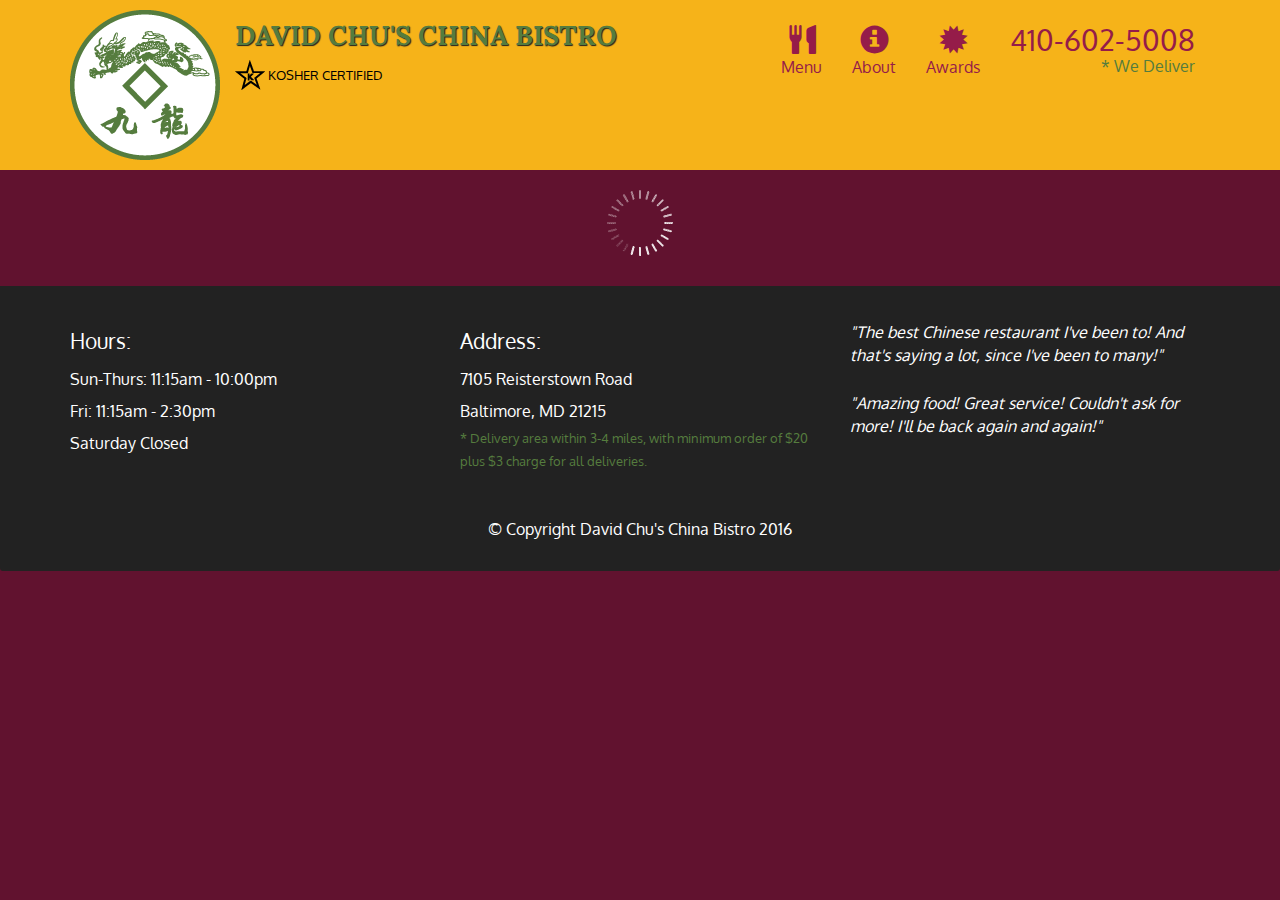
<file: mod5-solution/index.html>
<!doctype html>
<html lang="en">
  <head>
    <meta charset="utf-8">
    <meta http-equiv="X-UA-Compatible" content="IE=edge">
    <meta name="viewport" content="width=device-width, initial-scale=1">
    <title>David Chu's China Bistro</title>
    <link rel="stylesheet" href="css/bootstrap.min.css">
    <link rel="stylesheet" href="css/styles.css">
    <link href='https://fonts.googleapis.com/css?family=Oxygen:400,300,700' rel='stylesheet' type='text/css'>
    <link href='https://fonts.googleapis.com/css?family=Lora' rel='stylesheet' type='text/css'>
  </head>
<body>
  <header>
    <nav id="header-nav" class="navbar navbar-default">
      <div class="container">
        <div class="navbar-header">
          <a href="index.html" class="pull-left visible-md visible-lg">
            <div id="logo-img" alt="Logo image"></div>
          </a>

          <div class="navbar-brand">
            <a href="index.html"><h1>David Chu's China Bistro</h1></a>
            <p>
              <img src="images/star-k-logo.png" alt="Kosher certification">
              <span>Kosher Certified</span>
            </p>
          </div>

          <button id="navbarToggle" type="button" class="navbar-toggle collapsed" data-toggle="collapse" data-target="#collapsable-nav" aria-expanded="false">
            <span class="sr-only">Toggle navigation</span>
            <span class="icon-bar"></span>
            <span class="icon-bar"></span>
            <span class="icon-bar"></span>
          </button>
        </div>
        
        <div id="collapsable-nav" class="collapse navbar-collapse">
           <ul id="nav-list" class="nav navbar-nav navbar-right">
            <li id="navHomeButton" class="visible-xs active">
              <a href="index.html">
                <span class="glyphicon glyphicon-home"></span> Home</a>
            </li>
            <li id="navMenuButton">
              <a href="#" onclick="$dc.loadMenuCategories();">
                <span class="glyphicon glyphicon-cutlery"></span><br class="hidden-xs"> Menu</a>
            </li>
            <li>
              <a href="#">
                <span class="glyphicon glyphicon-info-sign"></span><br class="hidden-xs"> About</a>
            </li>
            <li>
              <a href="#">
                <span class="glyphicon glyphicon-certificate"></span><br class="hidden-xs"> Awards</a>
            </li>
            <li id="phone" class="hidden-xs">
              <a href="tel:410-602-5008">
                <span>410-602-5008</span></a><div>* We Deliver</div>
            </li>
          </ul><!-- #nav-list -->
        </div><!-- .collapse .navbar-collapse -->
      </div><!-- .container -->
    </nav><!-- #header-nav -->
  </header>

  <div id="call-btn" class="visible-xs">
    <a class="btn" href="tel:410-602-5008">
    <span class="glyphicon glyphicon-earphone"></span>
    410-602-5008
    </a>
  </div>
  <div id="xs-deliver" class="text-center visible-xs">* We Deliver</div>

  <div id="main-content" class="container"></div>

  <footer class="panel-footer">
    <div class="container">
      <div class="row">
        <section id="hours" class="col-sm-4">
          <span>Hours:</span><br>
          Sun-Thurs: 11:15am - 10:00pm<br>
          Fri: 11:15am - 2:30pm<br>
          Saturday Closed
          <hr class="visible-xs">
        </section>
        <section id="address" class="col-sm-4">
          <span>Address:</span><br>
          7105 Reisterstown Road<br>
          Baltimore, MD 21215
          <p>* Delivery area within 3-4 miles, with minimum order of $20 plus $3 charge for all deliveries.</p>
          <hr class="visible-xs">
        </section>
        <section id="testimonials" class="col-sm-4">
          <p>"The best Chinese restaurant I've been to! And that's saying a lot, since I've been to many!"</p>
          <p>"Amazing food! Great service! Couldn't ask for more! I'll be back again and again!"</p>
        </section>
      </div>
      <div class="text-center">&copy; Copyright David Chu's China Bistro 2016</div>
    </div>
  </footer>

  <!-- jQuery (Bootstrap JS plugins depend on it) -->
  <script src="js/jquery-2.1.4.min.js"></script>
  <script src="js/bootstrap.min.js"></script>
  <script src="js/ajax-utils.js"></script>
  <script src="js/script.js"></script>
</body>
</html>
</file>
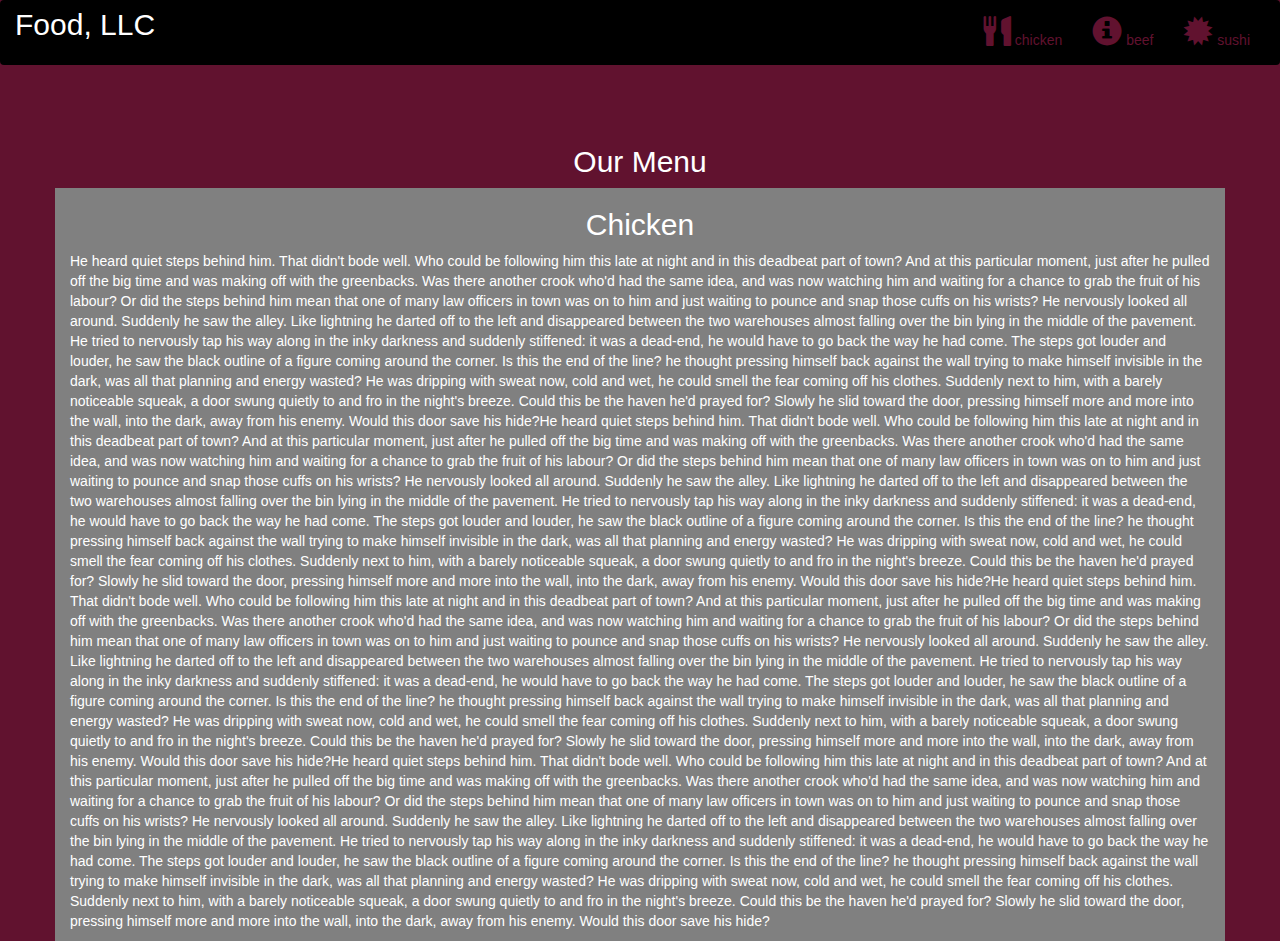
<file: Module-3-Assignment/index.html>
<!DOCTYPE html>
<html lang="en">
<head>
  <title> Bootstrap </title>
  <meta charset="utf-8">
  <meta name="viewport" content="width=device-width, initial-scale=1">
  <link rel="stylesheet" href="https://maxcdn.bootstrapcdn.com/bootstrap/3.4.1/css/bootstrap.min.css">
  <link rel="stylesheet" type="text/css" href="style.css">
  <script src="https://ajax.googleapis.com/ajax/libs/jquery/3.5.1/jquery.min.js"></script>
  <script src="https://maxcdn.bootstrapcdn.com/bootstrap/3.4.1/js/bootstrap.min.js"></script>
</head>
<body>

<nav class="navbar navbar-inverse">
  <div class="container-fluid">
    <div class="navbar-header">
      <button type="button" class="navbar-toggle" data-toggle="collapse" data-target="#myNavbar">
        <span class="icon-bar"></span>
        <span class="icon-bar"></span>
        <span class="icon-bar"></span>                        
      </button>
      <a class="navbar-brand" href="#" >Food, LLC</a>
    </div>
    <div class="collapse navbar-collapse" id="myNavbar">
    
      <ul class="nav navbar-nav navbar-right" >
        <li style>
        <a href="#" > 
        <span class="glyphicon glyphicon-cutlery"></span> chicken</a>
        </li>
        <li>
        <a href="#" >
        <span class="glyphicon glyphicon-info-sign"></span> beef</a>
        </li>
        <li>
        <a href="#">
        <span class="glyphicon glyphicon-certificate"></span> sushi</a>
        </li>
      </ul>
    </div>
  </div>
</nav>
<br>
<br>  
<h1><p class="text-center">Our Menu</p></h1>


<div id="main-content" class="container">
  <div id="home-tiles" class="row">
      <div class="col-md-12 col-sm-12 col-xs-12">
            
            <p id="chickstory">
          <h2>Chicken</h2>
              He heard quiet steps behind him. That didn't bode well. Who could be following him this late at night and in this deadbeat part of town? And at this particular moment, just after he pulled off the big time and was making off with the greenbacks. Was there another crook who'd had the same idea, and was now watching him and waiting for a chance to grab the fruit of his labour? Or did the steps behind him mean that one of many law officers in town was on to him and just waiting to pounce and snap those cuffs on his wrists? He nervously looked all around. Suddenly he saw the alley. Like lightning he darted off to the left and disappeared between the two warehouses almost falling over the bin lying in the middle of the pavement. He tried to nervously tap his way along in the inky darkness and suddenly stiffened: it was a dead-end, he would have to go back the way he had come. The steps got louder and louder, he saw the black outline of a figure coming around the corner. Is this the end of the line? he thought pressing himself back against the wall trying to make himself invisible in the dark, was all that planning and energy wasted? He was dripping with sweat now, cold and wet, he could smell the fear coming off his clothes. Suddenly next to him, with a barely noticeable squeak, a door swung quietly to and fro in the night's breeze. Could this be the haven he'd prayed for? Slowly he slid toward the door, pressing himself more and more into the wall, into the dark, away from his enemy. Would this door save his hide?He heard quiet steps behind him. That didn't bode well. Who could be following him this late at night and in this deadbeat part of town? And at this particular moment, just after he pulled off the big time and was making off with the greenbacks. Was there another crook who'd had the same idea, and was now watching him and waiting for a chance to grab the fruit of his labour? Or did the steps behind him mean that one of many law officers in town was on to him and just waiting to pounce and snap those cuffs on his wrists? He nervously looked all around. Suddenly he saw the alley. Like lightning he darted off to the left and disappeared between the two warehouses almost falling over the bin lying in the middle of the pavement. He tried to nervously tap his way along in the inky darkness and suddenly stiffened: it was a dead-end, he would have to go back the way he had come. The steps got louder and louder, he saw the black outline of a figure coming around the corner. Is this the end of the line? he thought pressing himself back against the wall trying to make himself invisible in the dark, was all that planning and energy wasted? He was dripping with sweat now, cold and wet, he could smell the fear coming off his clothes. Suddenly next to him, with a barely noticeable squeak, a door swung quietly to and fro in the night's breeze. Could this be the haven he'd prayed for? Slowly he slid toward the door, pressing himself more and more into the wall, into the dark, away from his enemy. Would this door save his hide?He heard quiet steps behind him. That didn't bode well. Who could be following him this late at night and in this deadbeat part of town? And at this particular moment, just after he pulled off the big time and was making off with the greenbacks. Was there another crook who'd had the same idea, and was now watching him and waiting for a chance to grab the fruit of his labour? Or did the steps behind him mean that one of many law officers in town was on to him and just waiting to pounce and snap those cuffs on his wrists? He nervously looked all around. Suddenly he saw the alley. Like lightning he darted off to the left and disappeared between the two warehouses almost falling over the bin lying in the middle of the pavement. He tried to nervously tap his way along in the inky darkness and suddenly stiffened: it was a dead-end, he would have to go back the way he had come. The steps got louder and louder, he saw the black outline of a figure coming around the corner. Is this the end of the line? he thought pressing himself back against the wall trying to make himself invisible in the dark, was all that planning and energy wasted? He was dripping with sweat now, cold and wet, he could smell the fear coming off his clothes. Suddenly next to him, with a barely noticeable squeak, a door swung quietly to and fro in the night's breeze. Could this be the haven he'd prayed for? Slowly he slid toward the door, pressing himself more and more into the wall, into the dark, away from his enemy. Would this door save his hide?He heard quiet steps behind him. That didn't bode well. Who could be following him this late at night and in this deadbeat part of town? And at this particular moment, just after he pulled off the big time and was making off with the greenbacks. Was there another crook who'd had the same idea, and was now watching him and waiting for a chance to grab the fruit of his labour? Or did the steps behind him mean that one of many law officers in town was on to him and just waiting to pounce and snap those cuffs on his wrists? He nervously looked all around. Suddenly he saw the alley. Like lightning he darted off to the left and disappeared between the two warehouses almost falling over the bin lying in the middle of the pavement. He tried to nervously tap his way along in the inky darkness and suddenly stiffened: it was a dead-end, he would have to go back the way he had come. The steps got louder and louder, he saw the black outline of a figure coming around the corner. Is this the end of the line? he thought pressing himself back against the wall trying to make himself invisible in the dark, was all that planning and energy wasted? He was dripping with sweat now, cold and wet, he could smell the fear coming off his clothes. Suddenly next to him, with a barely noticeable squeak, a door swung quietly to and fro in the night's breeze. Could this be the haven he'd prayed for? Slowly he slid toward the door, pressing himself more and more into the wall, into the dark, away from his enemy. Would this door save his hide?
            </p>
      </div>
    </div>
</div>

</body>
</html>
</file>
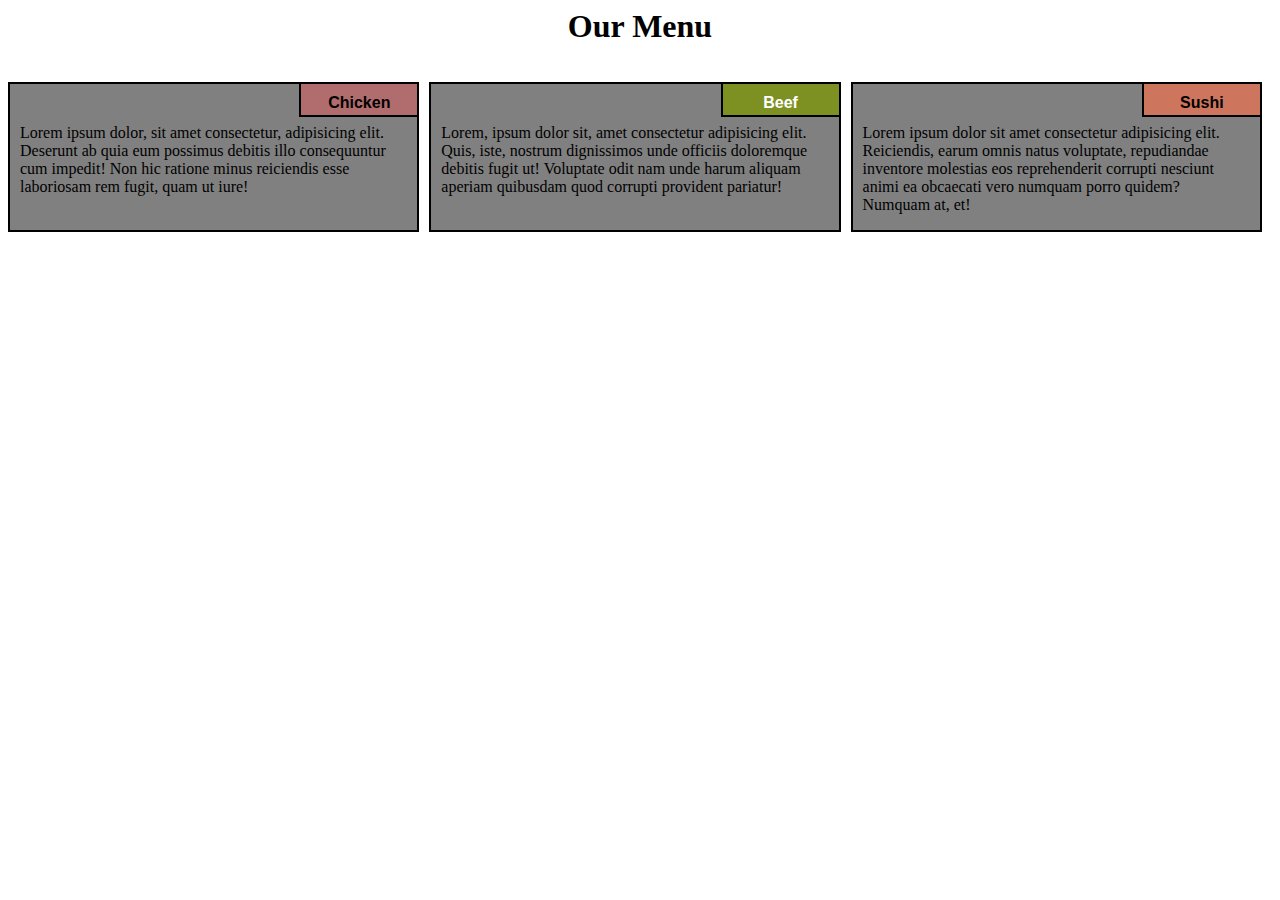
<file: module2-solution/index.html>
<html lang="en">
<head>
	<meta charset="UTF-8">
	<meta name="viewport" content="width=device-width, initial-scale=1.0">
	 <link rel="stylesheet" href="style.css">
	<title>Responsive Layout</title>



</head>
<body>
	<div class="row">
	<h1>Our Menu</h1>
  <div class="col-lg-4 col-md-6 col-sm-12" id="container">
    <p>Lorem ipsum dolor, sit amet consectetur, adipisicing elit. Deserunt ab quia eum possimus debitis illo consequuntur cum impedit! Non hic ratione minus reiciendis esse laboriosam rem fugit, quam ut iure!</p>
  	<p id="p1">Chicken</p>

  	</div>

  

  <div class="col-lg-4 col-md-6 col-sm-12" id="container"><p>Lorem, ipsum dolor sit, amet consectetur adipisicing elit. Quis, iste, nostrum dignissimos unde officiis doloremque debitis fugit ut! Voluptate odit nam unde harum aliquam aperiam quibusdam quod corrupti provident pariatur!</p>

  	<p id="p2">Beef</p>

  </div>

  <div class="col-lg-4 col-md-12 col-sm-12" id="container"><p>Lorem ipsum dolor sit amet consectetur adipisicing elit. Reiciendis, earum omnis natus voluptate, repudiandae inventore molestias eos reprehenderit corrupti nesciunt animi ea obcaecati vero numquam porro quidem? Numquam at, et!</p>

  	<p  id="p3">Sushi</p>

  </div>

	</div>	

</body>
</html>
</file>
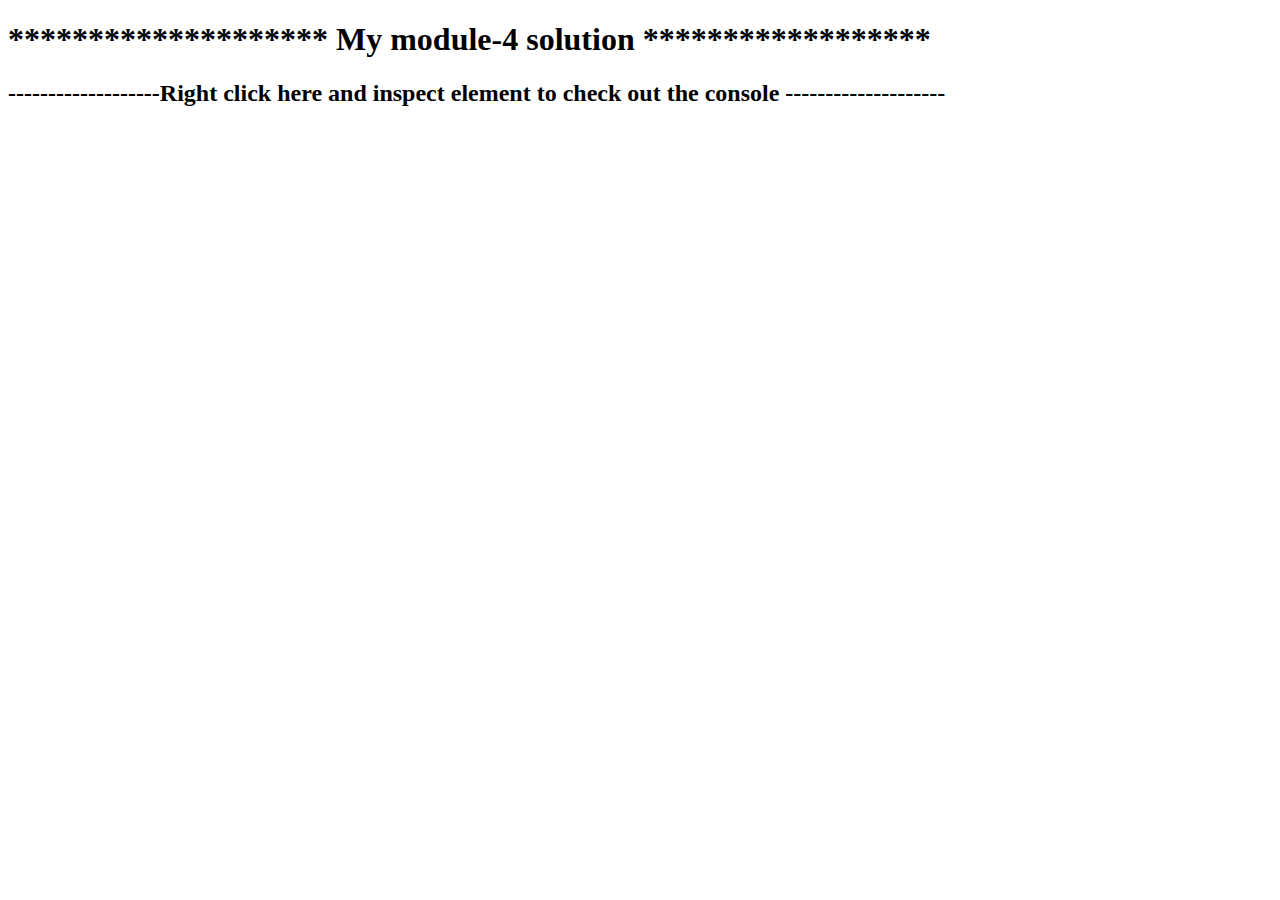
<file: module4-solution/index.html>
<!DOCTYPE html>
<html>
<head>
	<title> Console </title>
</head>
<body>
	<h1>******************** My module-4 solution ******************</h1>
  <h2>-------------------Right click here and inspect element to check out the console --------------------</h2>
	<script src="script.js" ="text/javascript">
	
		</script>

</body>
</html>
</file>
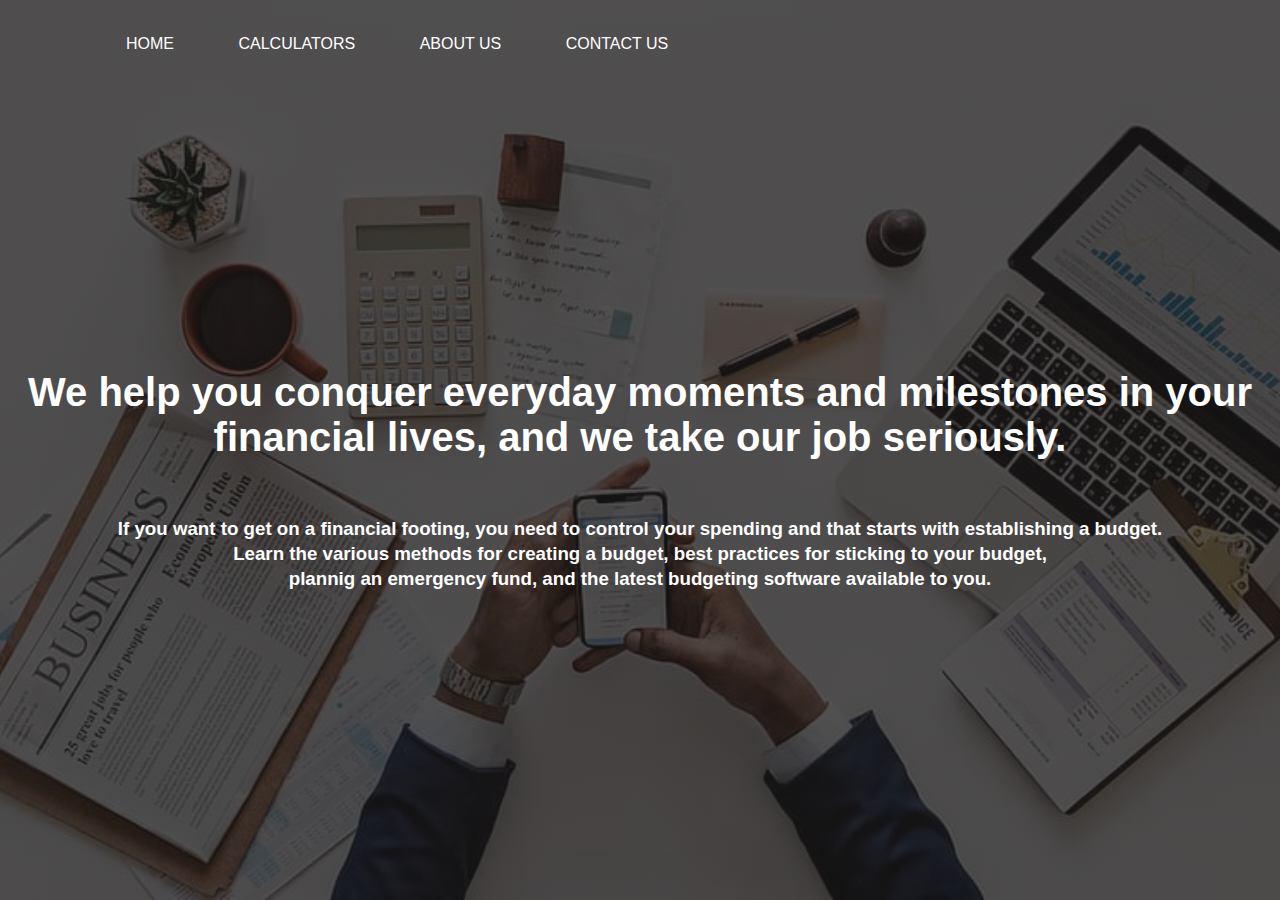
<file: Mini Project/home.html>
<html lang="en">
<head>
    <meta charset="UTF-8">
    <meta http-equiv="X-UA-Compatible" content="IE=edge">
    <meta name="viewport" content="width=device-width, initial-scale=1.0">
    <title>Mini Project</title>
    <style>
        *{
            margin: 0;
            padding: 0;
            font-family: sans-serif;
        }
        .banner{
            width: 100%;
            height: 100%;
            background-image: linear-gradient(rgba(26, 24, 24, 0.75),rgba(26, 24, 24, 0.75)),url(download.jpg);
            background-size: cover;
            background-position: center;
        }

        .navbar{
            width: 85%;
            margin: auto;
            padding: 35px 0;
            display: flex;
            align-items: center;
            justify-content: space-between;
        }

        .navbar ul li{
            list-style: none;
            display: inline-block;
            margin: 0 30px;
            position: relative;
        }

        .navbar ul li a{
            text-decoration: none;
            color: white;
            text-transform: uppercase;
        }

        .navbar ul li::after{
            content: '';
            height: 3px;
            width: 0;
            background-color: #03b3a4;
            position: absolute;
            left: 0;
            bottom: -5;
            transition: 0.5s;
        }

        .navbar ul li:hover::after{
            width: 100%;
        }

        .content{
            width: 100%;
            position: absolute;
            top: 50%;
            transform: translateY(-50%);
            text-align: center;
            color: white;
        }

        .content h2{
            font-size: 40px;
            margin-top: 80px;
        }

        .content h3{
            margin: 20px auto;
            line-height: 25px;
        }
    </style>
</head>
<body>
    <div class="banner">
        <div class="navbar">
            <ul>
                <li><a href="home.html">Home</a></li>
                <li><a href="calculator.html">Calculators</a></li>
                <li><a href="about us.html">About us</a></li>
                <li><a href="contact.html">Contact us</a></li>
            </ul>
        </div>
        <div class="content">
            <h2> We help you conquer everyday moments and milestones in your financial lives, and we take our job seriously. </h2>
            <br>
            <br>
            <h3> If you want to get on a financial footing, you need to control your spending and that starts with establishing a budget. <br> Learn the various methods for creating a budget, best practices for sticking to your budget, <br> plannig an emergency fund, and the latest budgeting software available to you.</h3>
        </div>
    </div>
    
</body>
</html>
</file>
<file: mod5-solution/css/styles.css>
body {
  font-size: 16px;
  color: #fff;
  background-color: #61122f;
  font-family: 'Oxygen', sans-serif;
}

/** HEADER **/
#header-nav {
  background-color: #f6b319;
  border-radius: 0;
  border: 0;
}

#logo-img {
  background: url('../images/restaurant-logo_large.png') no-repeat;
  width: 150px;
  height: 150px;
  margin: 10px 15px 10px 0;
}

.navbar-brand {
  padding-top: 25px;
}
.navbar-brand h1 { /* Restaurant name */
  font-family: 'Lora', serif;
  color: #557c3e;
  font-size: 1.5em;
  text-transform: uppercase;
  font-weight: bold;
  text-shadow: 1px 1px 1px #222;
  margin-top: 0;
  margin-bottom: 0;
  line-height: .75;
}
.navbar-brand a:hover, .navbar-brand a:focus {
  text-decoration: none;
}
.navbar-brand p { /* Kosher cert */
  color: #000;
  text-transform: uppercase;
  font-size: .7em;
  margin-top: 15px;
}
.navbar-brand p span { /* Star-K */
  vertical-align: middle;
}

#nav-list {
  margin-top: 10px;
}
#nav-list a {
  color: #951C49;
  text-align: center;
}
#nav-list a:hover {
  background: #E7E7E7;
}
#nav-list a span {
  font-size: 1.8em;
}

#phone {
  margin-top: 5px;
}
#phone a { /* Phone number */
  text-align: right;
  padding-bottom: 0;
}
#phone div { /* We Deliver */
  color: #557c3e;
  text-align: right;
  padding-right: 15px;
}

.navbar-header button.navbar-toggle, .navbar-header .icon-bar {
  border: 1px solid #61122f;
}
.navbar-header button.navbar-toggle {
  clear: both;
  margin-top: -30px;
}
/* END HEADER */

/* FOOTER */
.panel-footer {
  margin-top: 30px;
  padding-top: 35px;
  padding-bottom: 30px;
  background-color: #222;
  border-top: 0;
}
.panel-footer div.row {
  margin-bottom: 35px;
}
#hours, #address {
  line-height: 2;
}
#hours > span, #address > span {
  font-size: 1.3em;
}
#address p {
  color: #557c3e;
  font-size: .8em;
  line-height: 1.8;
}
#testimonials {
  font-style: italic;
}
#testimonials p:nth-child(2) {
  margin-top: 25px;
}
/* END FOOTER */



/* HOME PAGE */
.container .jumbotron {
  box-shadow: 0 0 50px #3F0C1F;
  border: 2px solid #3F0C1F;
}

#menu-tile, #specials-tile, #map-tile {
  height: 250px;
  width: 100%;
  margin-bottom: 15px;
  position: relative;
  border: 2px solid #3F0C1F;
  overflow: hidden;
}
#menu-tile:hover, #specials-tile:hover, #map-tile:hover {
  box-shadow: 0 1px 5px 1px #cccccc;
}
#menu-tile {
  background: url('../images/menu-tile.jpg') no-repeat;
  background-position: center;
}
#specials-tile {
  background: url('../images/specials-tile.jpg') no-repeat;
  background-position: center;
}
#menu-tile span, #specials-tile span, #map-tile span {
  position: absolute;
  bottom: 0;
  right: 0;
  width: 100%;
  text-align: center;
  font-size: 1.6em;
  text-transform: uppercase;
  background-color: #000;
  color: #fff;
  opacity: .8;
}
/* END HOME PAGE */

/* MENU CATEGORIES PAGE */
.category-tile { 
  position: relative;
  border: 2px solid #3F0C1F;
  overflow: hidden;
  width: 200px;
  height: 200px;
  margin: 0 auto 15px;
}
.category-tile span {
  position: absolute;
  bottom: 0;
  right: 0;
  width: 100%;
  text-align: center;
  font-size: 1.2em;
  text-transform: uppercase;
  background-color: #000;
  color: #fff;
  opacity: .8;
}
.category-tile:hover {
  box-shadow: 0 1px 5px 1px #cccccc;
}

#menu-categories-title + div {
  margin-bottom: 50px;
}
/* END MENU CATEGORIES PAGE */

/* SINGLE CATEGORY PAGE */
.menu-item-tile {
  margin-bottom: 25px;
}
.menu-item-tile hr {
  width: 80%;
}
.menu-item-tile .menu-item-price {
  font-size: 1.1em;
  text-align: right;
  margin-top: -15px;
  margin-right: -15px;
}
.menu-item-tile .menu-item-price span {
  font-size: .6em;
}
.menu-item-photo {
  position: relative;
  border: 2px solid #3F0C1F; 
  overflow: hidden;
  padding: 0;
  margin-right: -15px;
  margin-left: auto;
  margin-bottom: 20px;
  max-width: 250px;
}
.menu-item-photo div {
  position: absolute;
  bottom: 0;
  right: 0;
  width: 80px;
  background-color: #557c3e;
  text-align: center;
}
.menu-item-description {
  padding-right: 30px;
}
h3.menu-item-title {
  margin: 0 0 10px;
}
.menu-item-details {
  font-size: .9em;
  font-style: italic;
}
/* END SINGLE CATEGORY PAGE */


/********** Large devices only **********/
@media (min-width: 1200px) {
  .container .jumbotron {
    background: url('../images/jumbotron_1200.jpg') no-repeat;
    height: 675px;
  }
}

/********** Medium devices only **********/
@media (min-width: 992px) and (max-width: 1199px) {
  /* Header */
  #logo-img {
    background: url('../images/restaurant-logo_medium.png') no-repeat;
    width: 100px;
    height: 100px;
    margin: 5px 5px 5px 0;
  }
  /* End Header */

  /* Home Page */
  .container .jumbotron {
    background: url('../images/jumbotron_992.jpg') no-repeat;
    height: 558px;
  }
  /* End Home Page */
}

/********** Small devices only **********/
@media (min-width: 768px) and (max-width: 991px) {
  /* Home Page */
  .container .jumbotron {
    background: url('../images/jumbotron_768.jpg') no-repeat;
    height: 432px;
  }
  /* End Home Page */
}

/********** Extra small devices only **********/
@media (max-width: 767px) {
  /* Header */
  .navbar-brand {
    padding-top: 10px;
    height: 80px;
  }
  .navbar-brand h1 { /* Restaurant name */
    padding-top: 10px;
    font-size: 5vw; /* 1vw = 1% of viewport width */
  }
  .navbar-brand p { /* Kosher cert */
    font-size: .6em;
    margin-top: 12px;
  }
  .navbar-brand p img { /* Star-K */
    height: 20px;
  }

  #collapsable-nav a { /* Collapsed nav menu text */
    font-size: 1.2em;
  }
  #collapsable-nav a span { /* Collapsed nav menu glyph */
    font-size: 1em;
    margin-right: 5px;
  }

  #call-btn > a {
    font-size: 1.5em;
    display: block;
    margin: 0 20px;
    padding: 10px;
    border: 2px solid #fff;
    background-color: #f6b319;
    color: #951c49;
  }
  #xs-deliver {
    margin-top: 5px;
    font-size: .7em;
    letter-spacing: .1em;
    text-transform: uppercase;
  }
  /* End Header */

  /* Footer */
  .panel-footer section {
    margin-bottom: 30px;
    text-align: center;
  }
  .panel-footer section:nth-child(3) {
    margin-bottom: 0; /* margin already exists on the whole row */
  }
  .panel-footer section hr {
    width: 50%;
  }
  /* End Footer */

  /* Home Page */
  .container .jumbotron {
    margin-top: 30px;
    padding: 0;
  }
  #menu-tile, #specials-tile {
    width: 360px;
    margin: 0 auto 15px;
  }

  .menu-item-photo {
    margin-right: auto;
  }
  .menu-item-tile .menu-item-price {
    text-align: center;
  }
  .menu-item-description {
    text-align: center;;
  }
}


/********** Super extra small devices Only :-) (e.g., iPhone 4) **********/
@media (max-width: 479px) {
  /* Header */
  .navbar-brand h1 { /* Restaurant name */
    padding-top: 5px;
    font-size: 6vw;
  }
  /* End Header */
  
  /* Home page */
  #menu-tile, #specials-tile {
    width: 280px;
    margin: 0 auto 15px;
  }

  .col-xxs-12 {
    position: relative;
    min-height: 1px;
    padding-right: 15px;
    padding-left: 15px;
    float: left;
    width: 100%;
  }
}
</file>
<file: Module-3-Assignment/style.css>
*{
	margin: 0;
	padding: 0;
	
}
.navbar{

border: none;
background-color: black;
color: #61122F;
}
body{
	background-color: #61122F;
	color: white;
}
.glyphicon{
	font-size: 30px;
	color:#61122F; 
}

.center{
	width: 90%;
	background-color: grey;

}
.container
{
	background-color: grey;
}
.text-center{
	font-size: 30px;
}

h2{
	text-align: center;
}
#myNavbar ul li a {
	color: #61122F;
}
.navbar-brand{
font-size: 30px;	
}
</file>
<file: module2-solution/style.css>
*{
    box-sizing: border-box;
  }
  
  h1{
    text-align: center;
  }
  
  p {
    background-color: grey;
    border: 2px solid black;
    height: 150px;
    margin-right: 10px;
    padding: 40px 10px 5px 10px;
    overflow: hidden;
  }
  
  
  #container {
    position: relative;
    
  }
  
  #p1 {
    background-color: #b16d6d;
    position: absolute;
    top: 0;
    right: 0;
    font-weight: bold;
    height: 35px;
    width: 120px;
    padding: 10px;
    text-align: center;
    font-family: Arial, Helvetica, sans-serif;
  
  }
  #p2 {
    background-color:#7d9123 ;
    color: white;
    position: absolute;
    top: 0;
    right: 0;
    font-weight: bold;
    height: 35px;
    width: 120px;
    padding: 10px;
    text-align: center;
    font-family: Arial, Helvetica, sans-serif;
  
  }
  #p3 {
   background-color: #ce755e;
    position: absolute;
    top: 0;
    right: 0;
    font-weight: bold;
    height: 35px;
    width: 120px;
    padding: 10px;
    text-align: center;
    font-family: Arial, Helvetica, sans-serif;
  
  }
  
  
  .row {
    width: 100%;
  
  }
  
  
  /********** Large devices only **********/
  @media (min-width: 992px) {
    .col-lg-1, .col-lg-2, .col-lg-3, .col-lg-4, .col-lg-5, .col-lg-6, .col-lg-7, .col-lg-8, .col-lg-9, .col-lg-10, .col-lg-11, .col-lg-12 {
      float: left;
    }
    .col-lg-1 {
      width: 8.33%;
    }
    .col-lg-2 {
      width: 16.66%;
    }
    .col-lg-3 {
      width: 25%;
    }
    .col-lg-4 {
      width: 33.33%;
    
    }
    .col-lg-5 {
      width: 41.66%;
    }
    .col-lg-6 {
      width: 50%;
    }
    .col-lg-7 {
      width: 58.33%;
    }
    .col-lg-8 {
      width: 66.66%;
    }
    .col-lg-9 {
      width: 74.99%;
    }
    .col-lg-10 {
      width: 83.33%;
    }
    .col-lg-11 {
      width: 91.66%;
    }
    .col-lg-12 {
      width: 100%;
    }
  
    
  }
  
  /********** Medium devices only **********/
  @media (min-width: 768px) and (max-width: 991px) {
    .col-md-1, .col-md-2, .col-md-3, .col-md-4, .col-md-5, .col-md-6, .col-md-7, .col-md-8, .col-md-9, .col-md-10, .col-md-11, .col-md-12 {
      float: left;
     
    }
    .col-md-1 {
      width: 8.33%;
    }
    .col-md-2 {
      width: 16.66%;
    }
    .col-md-3 {
      width: 25%;
    }
    .col-md-4 {
      width: 33.33%;
    }
    .col-md-5 {
      width: 41.66%;
    }
    .col-md-6 {
      width: 50%;
    }
    .col-md-7 {
      width: 58.33%;
    }
    .col-md-8 {
      width: 66.66%;
    }
    .col-md-9 {
      width: 74.99%;
    }
    .col-md-10 {
      width: 83.33%;
    }
    .col-md-11 {
      width: 91.66%;
    }
    .col-md-12 {
      width: 100%;
    }
  }
  
  /********** Mobile only **********/
  @media (max-width: 767px) {
    .col-sm-1, .col-sm-2, .col-sm-3, .col-sm-4, .col-sm-5, .col-sm-6, .col-sm-7, .col-sm-8, .col-sm-9, .col-sm-10, .col-sm-11, .col-sm-12 {
      float: left;
    }
    .col-sm-1 {
      width: 8.33%;
    }
    .col-sm-2 {
      width: 16.66%;
    }
    .col-sm-3 {
      width: 25%;
    }
    .col-sm-4 {
      width: 33.33%;
    
    }
    .col-sm-5 {
      width: 41.66%;
    }
    .col-sm-6 {
      width: 50%;
    }
    .col-sm-7 {
      width: 58.33%;
    }
    .col-sm-8 {
      width: 66.66%;
    }
    .col-sm-9 {
      width: 74.99%;
    }
    .col-sm-10 {
      width: 83.33%;
    }
    .col-sm-11 {
      width: 91.66%;
    }
    .col-sm-12 {
      width: 100%;
    }
  
    
  }
</file>
